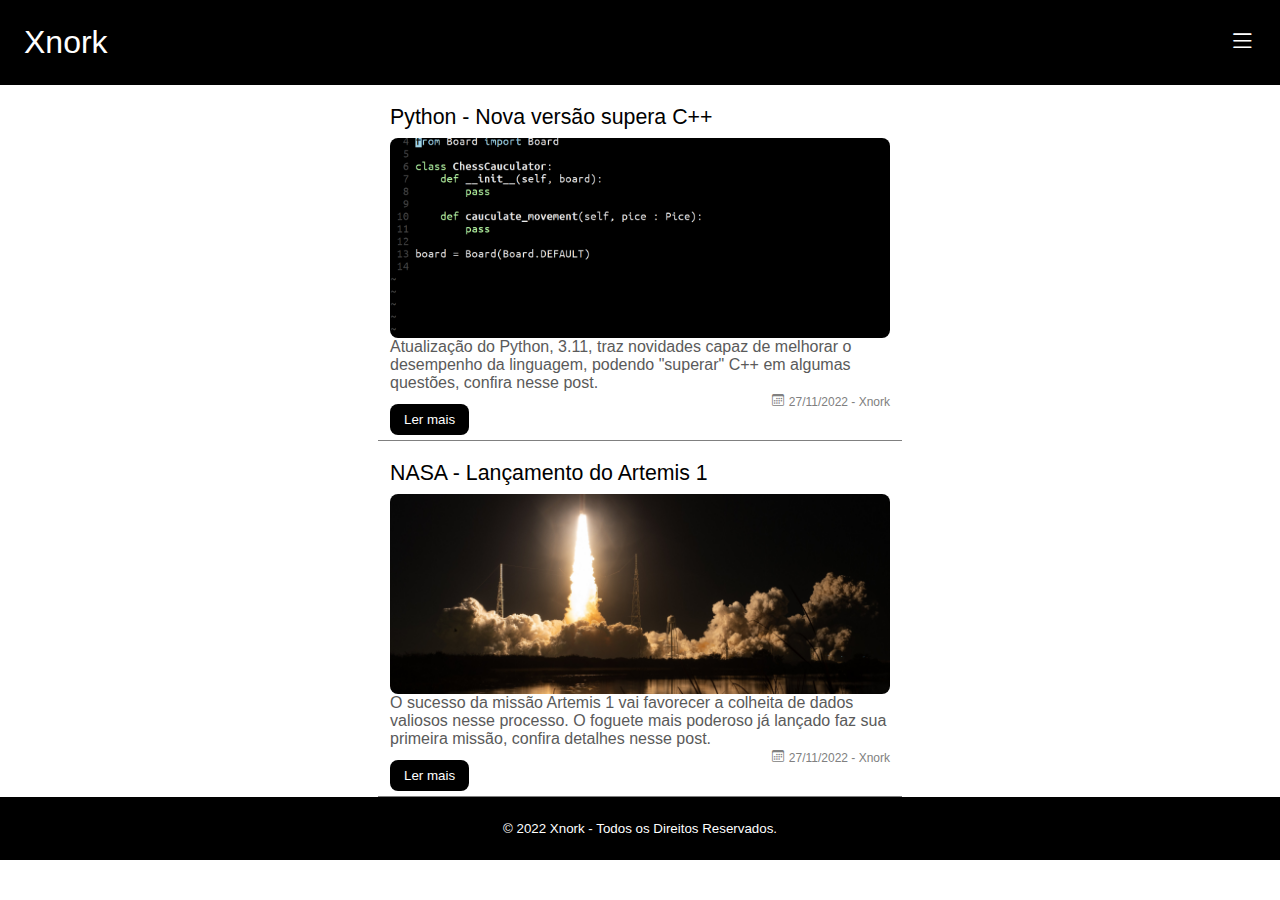
<file: index.html>
<!DOCTYPE html>
<html lang="pt-br">

<head>
  <meta charset="UTF-8">
  <meta http-equiv="X-UA-Compatible" content="IE=edge">
  <meta name="viewport" content="width=device-width, initial-scale=1.0">

  <title>Xnork Blog</title>

	<link rel="stylesheet" href="css/style.css">
</head>

<body>
	<nav class="navbar">
		<h1 class="title">Xnork</h1>
		<label for="menu-toggle">	
			<i class="bi bi-list"></i>
		</label>
	</nav>

	<input style="display: none;" type="checkbox" id="menu-toggle"/>
	<aside class="right-menu">
		<ul>
			<li class="menu-option"><a href="#">Sobre</a></li>
			<li class="menu-option"><a href="#">Contato</a></li>
			<li class="menu-option"><a href="#">Notícias</a></li>
			<li class="menu-option"><a href="#">Produtos</a></li>
		</ul>
	</aside>

	<header>

	</header>

	<main>
		<section class="blogs-section">
			<div class="blog-card">
				<h1 class="blog-title">Python - Nova versão supera C++</h1>
				<div class="blog-image" style="background-image: url(posts/2/images/python-banner.png)"></div>
				<p class="blog-overview">Atualização do Python, 3.11, traz novidades capaz de melhorar o desempenho da linguagem, podendo "superar" C++ em algumas questões, confira nesse post.</p>
				<footer class="blog-footer">
					<i class="bi bi-calendar3"></i>
					<span>27/11/2022 - Xnork</span>
				</footer>
				<br/>
				<a class="read-more" href="#">Ler mais</a>
			</div>

			<div class="blog-card">
				<h1 class="blog-title">NASA - Lançamento do Artemis 1</h1>
				<div class="blog-image" style="background-image: url(posts/1/images/artemis-launch.jpeg)"></div>
				<p class="blog-overview">O sucesso da missão Artemis 1 vai favorecer a colheita de dados valiosos nesse processo. O foguete mais poderoso já lançado faz sua primeira missão, confira detalhes nesse post.</p>
				<footer class="blog-footer">
					<i class="bi bi-calendar3"></i>
					<span>27/11/2022 - Xnork</span>
				</footer>
				<br/>
				<a class="read-more" href="#">Ler mais</a>
			</div>
		</section>
	</main>
		
	<footer class="main-footer">
    <p class="copyright-text">© 2022 Xnork - Todos os Direitos Reservados.</p>
	</footer>

	<script src="js/script.js"></script>
</body>

</html>
</file>
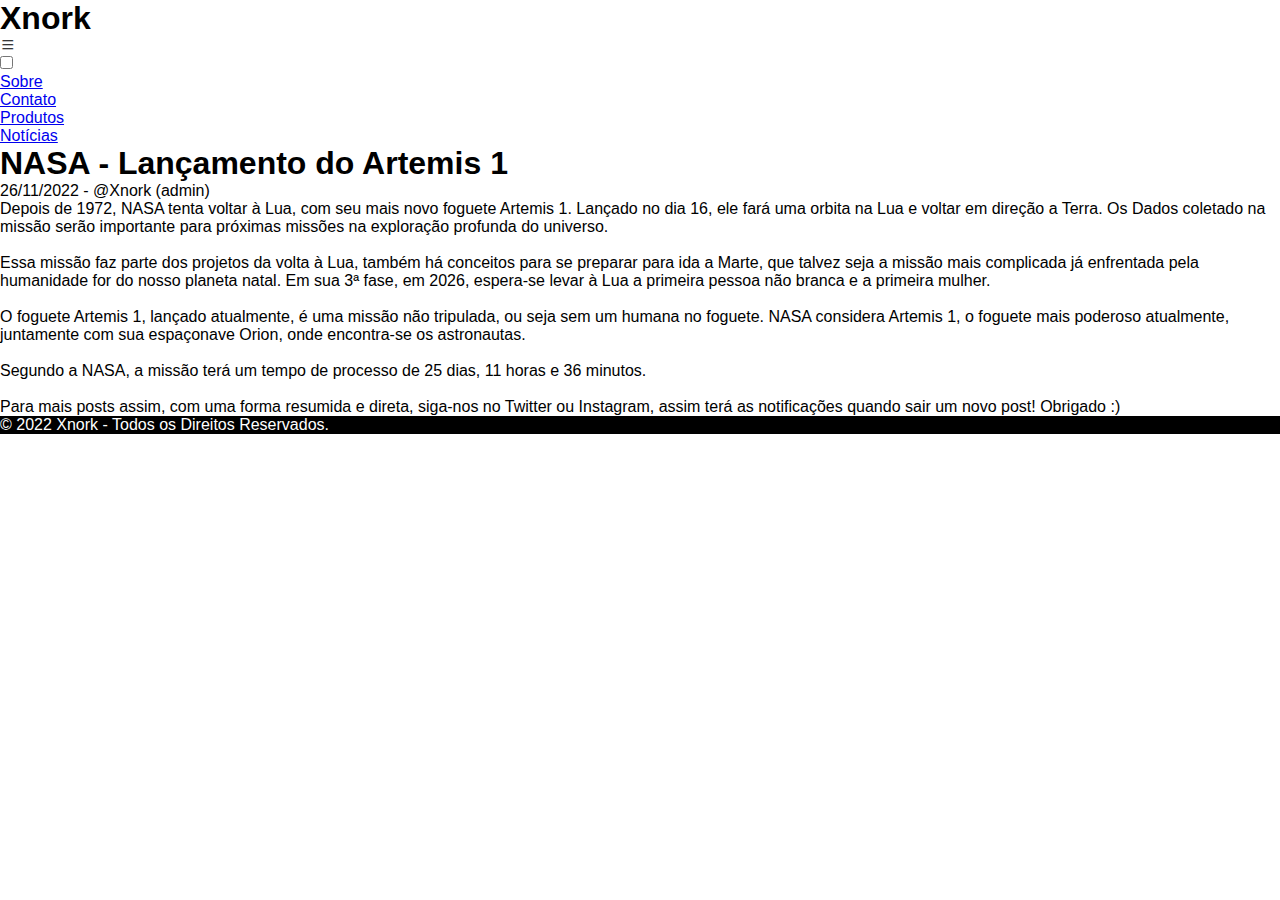
<file: posts/1/index.html>
<!DOCTYPE html>
<html lang="pt-br">

<head>
  <meta charset="UTF-8">
  <meta http-equiv="X-UA-Compatible" content="IE=edge">
  <meta name="viewport" content="width=device-width, initial-scale=1.0">

  <title>Xnork Blog</title>

  <link rel="stylesheet" href="../../css/style.css">
</head>

<body>
  <header>
    <nav class="action-bar">
      <h1>Xnork</h1>

			<label for="menu-toggle">
				<i class="bi bi-list"></i>
			</label>
    </nav>

		<input id="menu-toggle" type="checkbox"/>
		<aside class="main-menu"></aside>
  </header>

  <main class="post-container">
    <h1 class="post-title">NASA - Lançamento do Artemis 1</h1>
    <div style="background-image: url(images/artemis-launch.jpeg)" class="post-banner"></div>
		<footer class="post-information">
			<span>26/11/2022 - @Xnork (admin)</span>
		</footer>
		<section class="post-content">
			<p>
				Depois de 1972, NASA tenta voltar à Lua, com seu mais novo foguete Artemis 1. Lançado no dia
				16, ele fará uma orbita na Lua e voltar em direção a Terra. Os Dados coletado na missão serão
				importante para próximas missões na exploração profunda do universo.
			</p>
			<br/>
			<p>
				Essa missão faz parte dos projetos da volta à Lua, também há conceitos para se preparar
				para ida a Marte, que talvez seja a missão mais complicada já enfrentada pela humanidade
				for do nosso planeta natal. Em sua 3ª fase, em 2026, espera-se levar à Lua a primeira pessoa
				não branca e a primeira mulher.
			</p>
			<br/>
			<p>
				O foguete Artemis 1, lançado atualmente, é uma missão não tripulada, ou seja sem um humana
				no foguete. NASA considera Artemis 1, o foguete mais poderoso atualmente, juntamente com sua
				espaçonave Orion, onde encontra-se os astronautas.
			</p>
			<br/>
			<p>
				Segundo a NASA, a missão terá um tempo de processo de 25 dias, 11 horas e 36 minutos.
			</p>
			<br/>
			<p>
				Para mais posts assim, com uma forma resumida e direta, siga-nos no Twitter ou Instagram, assim terá
				as notificações quando sair um novo post! Obrigado :)
			</p>
		</section>
  </main>
  

  <footer class="main-footer">
    <p>© 2022 Xnork - Todos os Direitos Reservados.</p>
  </footer>

	<script src="https://ajax.googleapis.com/ajax/libs/jquery/3.6.1/jquery.min.js"></script>
	<script src="../../js/script.js"></script>
</body>

</html>
</file>
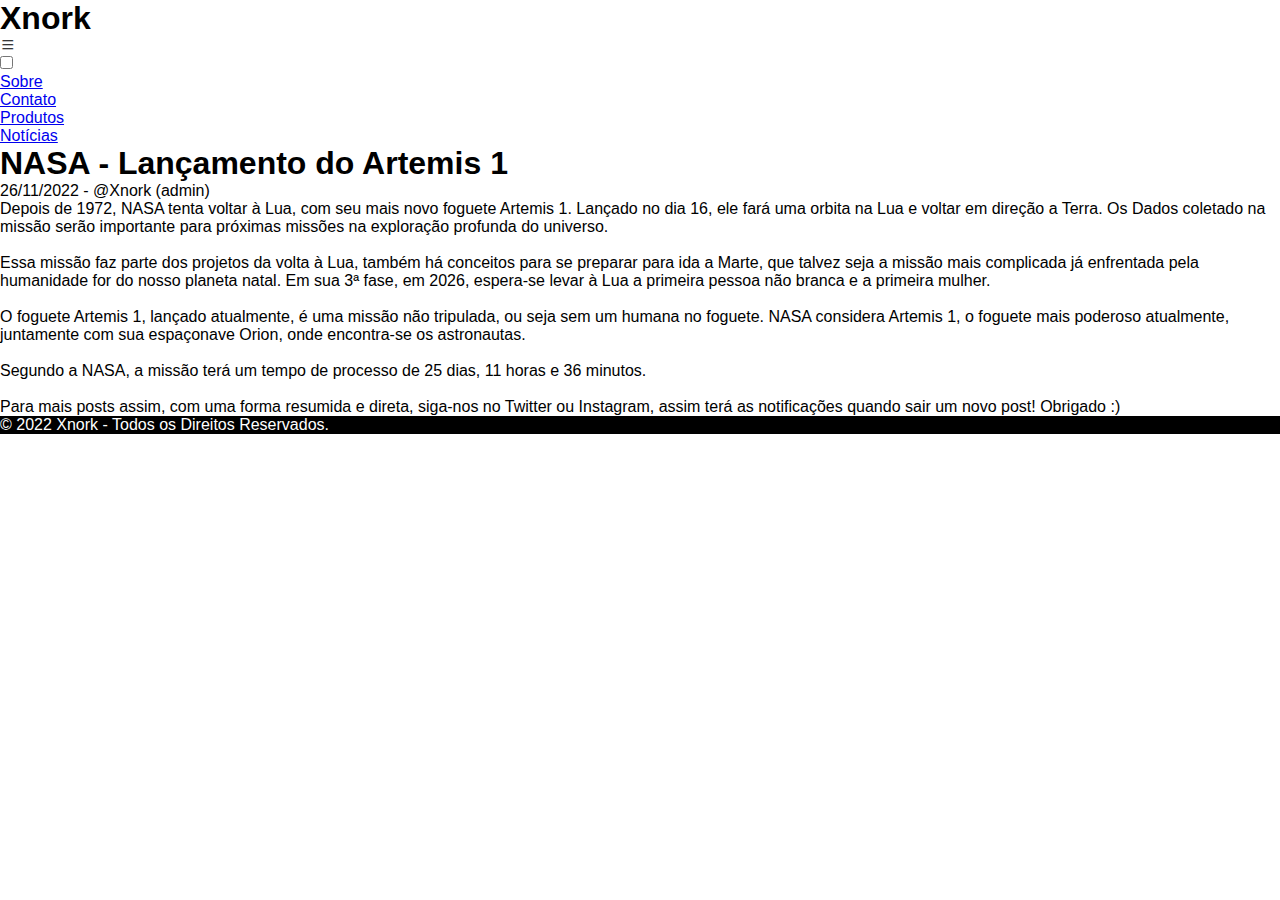
<file: posts/2/index.html>
<!DOCTYPE html>
<html lang="pt-br">

<head>
  <meta charset="UTF-8">
  <meta http-equiv="X-UA-Compatible" content="IE=edge">
  <meta name="viewport" content="width=device-width, initial-scale=1.0">

  <title>Xnork Blog</title>

  <link rel="stylesheet" href="../../css/style.css">
</head>

<body>
  <header>
    <nav class="action-bar">
      <h1>Xnork</h1>

			<label for="menu-toggle">
				<i class="bi bi-list"></i>
			</label>
    </nav>

		<input id="menu-toggle" type="checkbox"/>
		<aside class="main-menu"></aside>
  </header>

  <main class="post-container">
    <h1 class="post-title">NASA - Lançamento do Artemis 1</h1>
    <div style="background-image: url(images/python-banner.png)" class="post-banner"></div>
		<footer class="post-information">
			<span>26/11/2022 - @Xnork (admin)</span>
		</footer>
		<section class="post-content">
			<p>
				Depois de 1972, NASA tenta voltar à Lua, com seu mais novo foguete Artemis 1. Lançado no dia
				16, ele fará uma orbita na Lua e voltar em direção a Terra. Os Dados coletado na missão serão
				importante para próximas missões na exploração profunda do universo.
			</p>
			<br/>
			<p>
				Essa missão faz parte dos projetos da volta à Lua, também há conceitos para se preparar
				para ida a Marte, que talvez seja a missão mais complicada já enfrentada pela humanidade
				for do nosso planeta natal. Em sua 3ª fase, em 2026, espera-se levar à Lua a primeira pessoa
				não branca e a primeira mulher.
			</p>
			<br/>
			<p>
				O foguete Artemis 1, lançado atualmente, é uma missão não tripulada, ou seja sem um humana
				no foguete. NASA considera Artemis 1, o foguete mais poderoso atualmente, juntamente com sua
				espaçonave Orion, onde encontra-se os astronautas.
			</p>
			<br/>
			<p>
				Segundo a NASA, a missão terá um tempo de processo de 25 dias, 11 horas e 36 minutos.
			</p>
			<br/>
			<p>
				Para mais posts assim, com uma forma resumida e direta, siga-nos no Twitter ou Instagram, assim terá
				as notificações quando sair um novo post! Obrigado :)
			</p>
		</section>
  </main>
  

  <footer class="main-footer">
    <p>© 2022 Xnork - Todos os Direitos Reservados.</p>
  </footer>

	<script src="https://ajax.googleapis.com/ajax/libs/jquery/3.6.1/jquery.min.js"></script>
	<script src="../../js/script.js"></script>
</body>

</html>
</file>
<file: css/style.css>
@import url("https://cdn.jsdelivr.net/npm/bootstrap-icons@1.3.0/font/bootstrap-icons.css");

* {
  padding: 0;
  margin: 0;
  font-family: Impact, Haettenschweiler, 'Arial Narrow Bold', sans-serif;
}

/* ----------------- Navigation Bar */
.navbar {
	background-color: black;
	color: white;
	display: flex;
	justify-content: space-between;
	align-items: center;
	padding: 24px;
}
.navbar .title {
	font-weight: 400;
}
.navbar .bi-list {
	font-size: 20pt;
}

/* ----------------- Right Menu */
.right-menu ul li {
	list-style: none;
}
.right-menu ul li a {
	color: white;
	text-decoration: none;
	display: block;
	padding: 12px 0 12px 16px;
	border-bottom: 1px solid grey;
}
.right-menu {
	position: absolute;
	left: -400px;
	top: 70px;
	background-color: black;
	width: 250px;
	height: 100vh;
	transition: left 0.5s;
}
#menu-toggle:checked ~ .right-menu {
	left: 0;
}

/* ----------------- Blog Post */
.blog-card {
	max-width: 500px;
	margin: auto;
	padding: 12px;
	border-bottom: 1px solid grey;
}
.blog-image {
	width: 100%;
	border-radius: 8px;
	height: 200px;
	background-position: center;
	background-size: cover;
}
.blog-title {
	font-weight: 400;
	font-size: 16pt;
	padding: 8px 0 8px 0
}
.blog-overview {
	color: rgb(90, 90, 90);
}
.blog-footer span {
	margin-top: 3.3px;
}
.blog-footer {
	color: grey;
	font-size: 9pt;
	position: relative;
	float: right;
	display: flex;
	align-items: center;
	gap: 5px;
}
.read-more {
	background-color: black;
	color: white;
	text-decoration: none;
	border-radius: 8px;
	padding:  8px 14px 8px 14px;
	font-size: 10pt;
}

/* ----------------- Blog Post */
.main-footer .copyright-text {
	font-size: 10pt;
	padding: 24px;
	text-align: center;
}
.main-footer {
	background-color: black;
	color: white;
}
</file>
